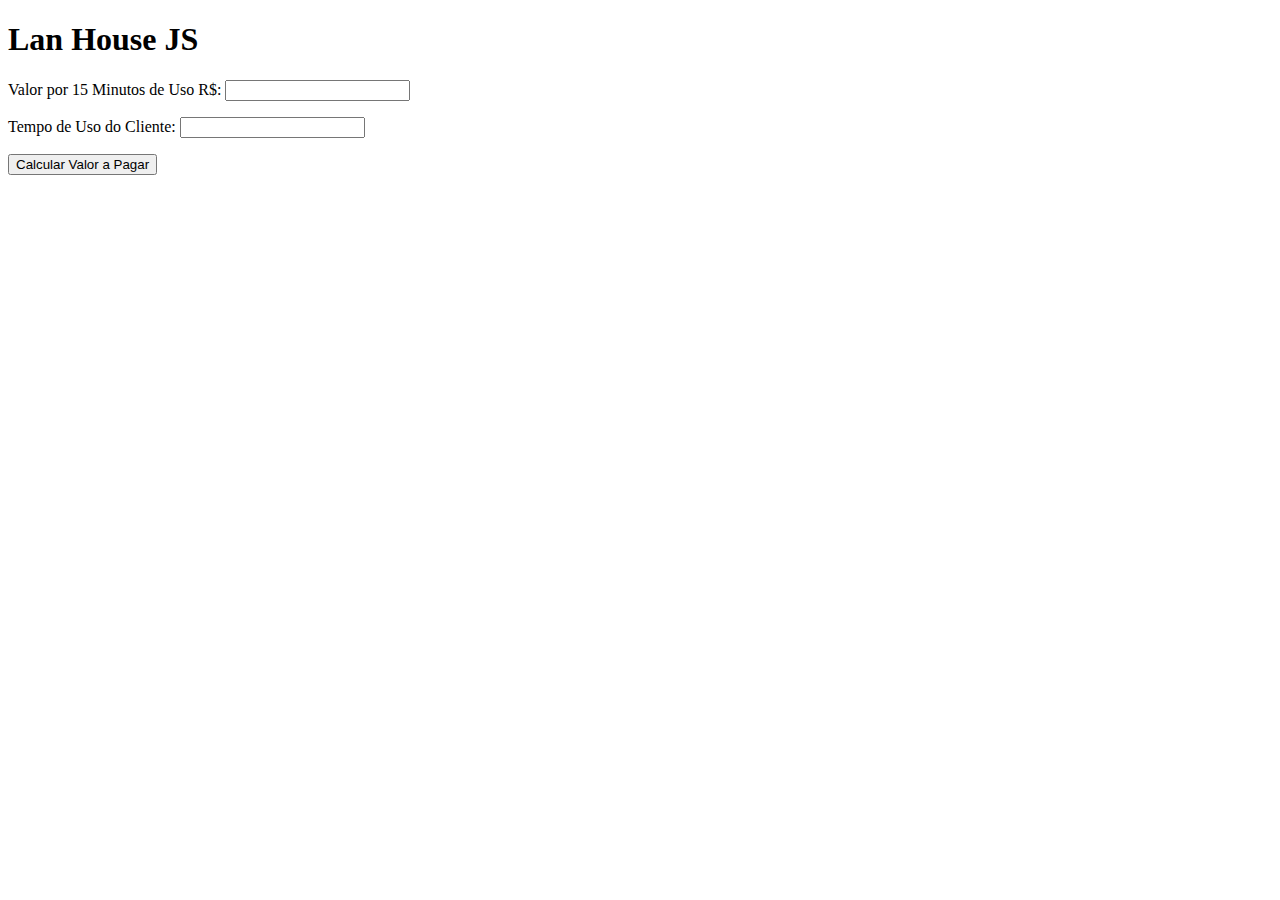
<file: cap2/LanHouse/index.html>
<!DOCTYPE html>
<html lang="en">
<head>
    <meta charset="UTF-8">
    <meta name="viewport" content="width=device-width, initial-scale=1.0">
    <meta http-equiv="X-UA-Compatible" content="IE=edge" />
    <title>Document</title>
</head>
<body>
   <h1>Lan House JS</h1>
   <p>Valor por 15 Minutos de Uso R$: 
    <input type="number" id="inPrice"></p>
    <p>Tempo de Uso do Cliente:
    <input type="number" id="inTime"></p>
    <input type="button" value="Calcular Valor a Pagar" id="btnCalc">
    <h3 id="outPay"></h3>
    <script src="js/main.js"></script>
</body>
</html>
</file>
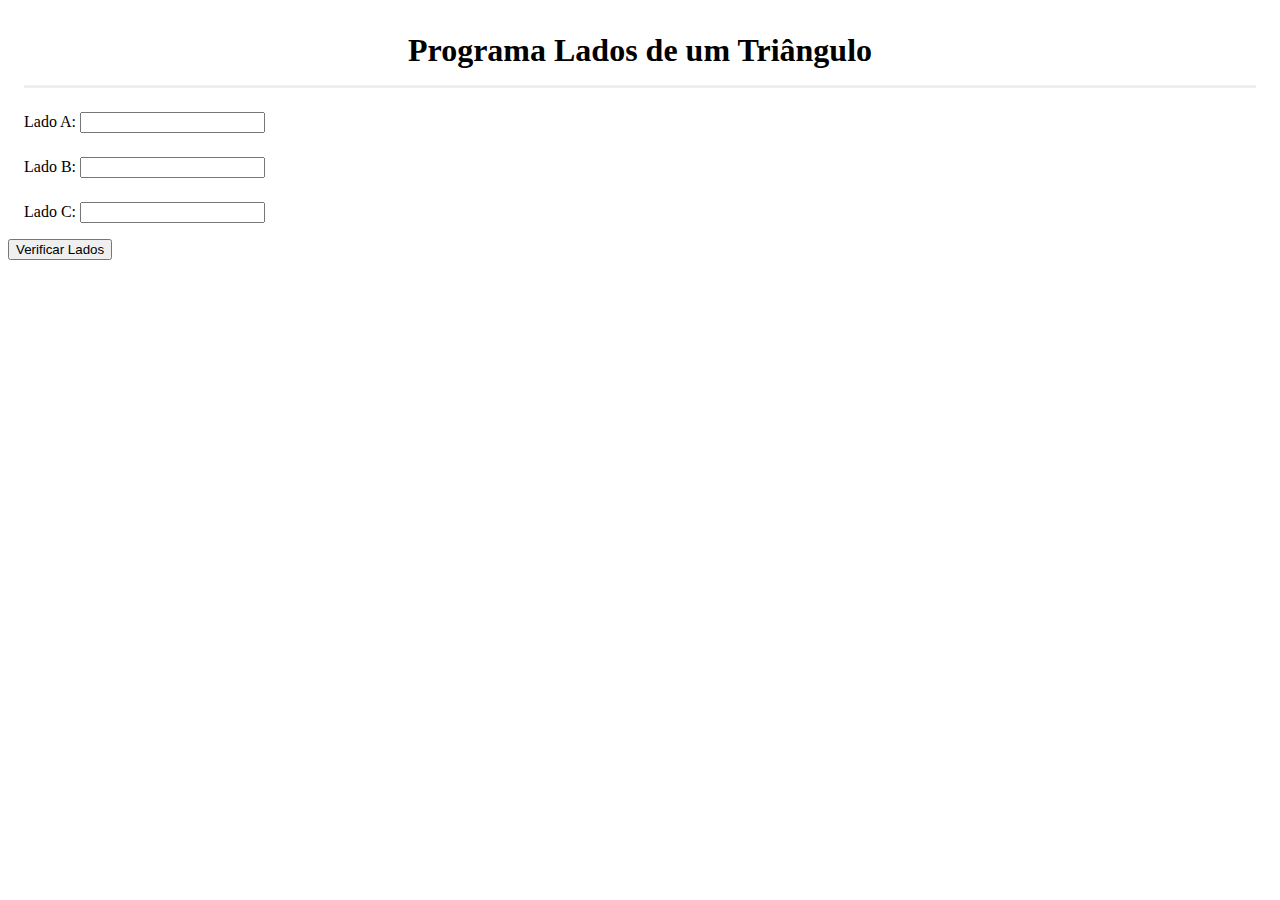
<file: cap3/ladosDoTriangulo/index.html>
<!DOCTYPE html>
<html lang="pt-br">
<head>
	<meta charset="UTF-8">
	<meta name="viewport" content="width=device-width, initial-scale=1.0">
	<meta http-equiv="X-UA-Compatible" content="ie-Edge">
	<link rel="stylesheet" href="css/style.css" type="text/css">
	<title>Resposta 3.4</title>
</head>
<body>
	<h1>Programa Lados de um Triângulo</h1>
	<p>Lado A: 
		<input type="number" id="inLadoA">
	</p>
	<p>Lado B: 
		<input type="number" id="inLadoB">
	</p>
	<p>Lado C: 
		<input type="number" id="inLadoC">
	</p>
	<input type="button" value="Verificar Lados" id="btVerificar">
	<h3 id="outInformarTriangulo"></h3>
	<h3 id="outInformarTipo"></h3>
	<script src="js/main.js"></script>
</body>
</html>
</file>
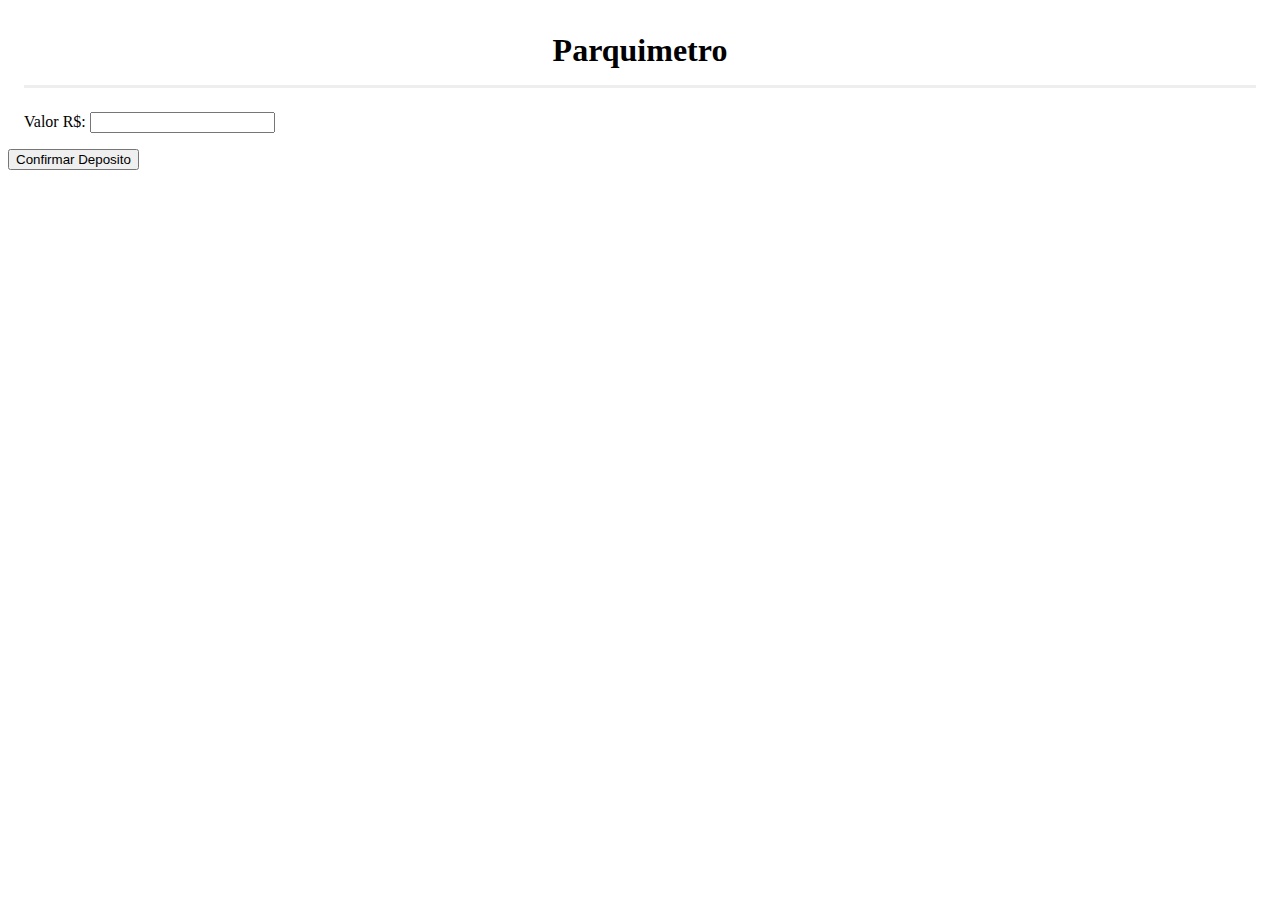
<file: cap3/parquimetro/index.html>
<!DOCTYPE html>
<html lang="en">
<head>
    <meta charset="UTF-8">
    <meta name="viewport" content="width=device-width, initial-scale=1.0">
    <meta http-equiv="X-UA-Compatible" content="IE=edge" />
    <link rel="stylesheet" href="css/style.css">
    <title>Document</title>
</head>
<body>
     <h1>Parquimetro</h1>
     <p>Valor R$: 
        <input type="text" id="inValor"></p>
     <input type="button" value="Confirmar Deposito" id="btDepositar">
     <h3 id="outTime"></h3>
     <h3 id="outTroco"></h3>
     <script src="js/main.js"></script>
</body>
</html>
</file>
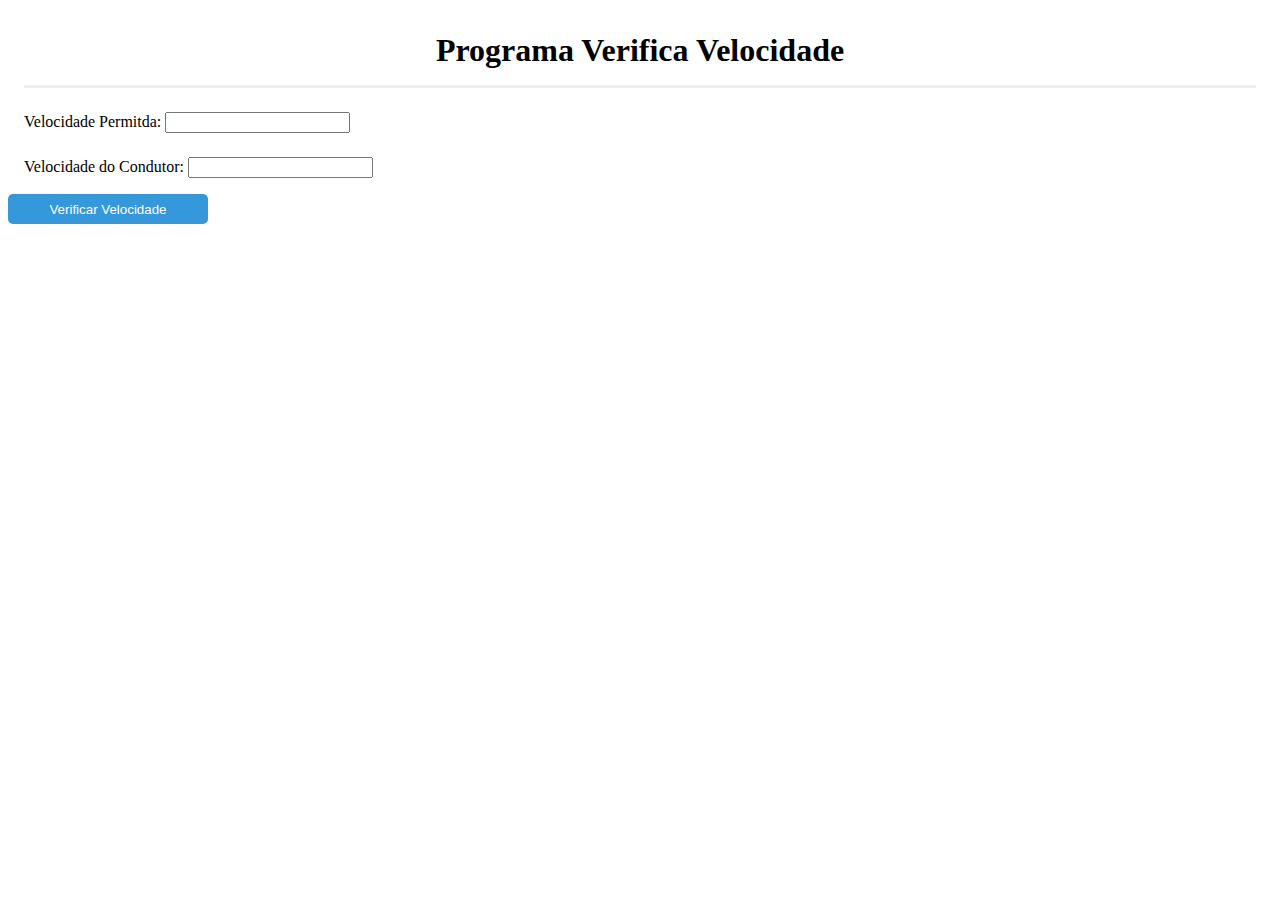
<file: cap3/velocidadePermitida/index.html>
<!DOCTYPE html>
<html lang="en">
<head>
    <meta charset="UTF-8">
    <meta name="viewport" content="width=device-width, initial-scale=1.0">
    <meta http-equiv="X-UA-Compatible" content="IE=edge" />
    <link rel="stylesheet" href="css/style.css">
    <title>Document</title>
</head>
<body>
      <h1>Programa Verifica Velocidade</h1>
      <p>Velocidade Permitda:
        <input type="text" id="inVelPer"></p>
      <p>Velocidade do Condutor: 
        <input type="text" id="inVelCon"></p>
      <input type="button" value="Verificar Velocidade" id="btCheck">
      <h3 id="outResult"></h3>
     <script src="js/main.js"></script>
</body>
</html>
</file>
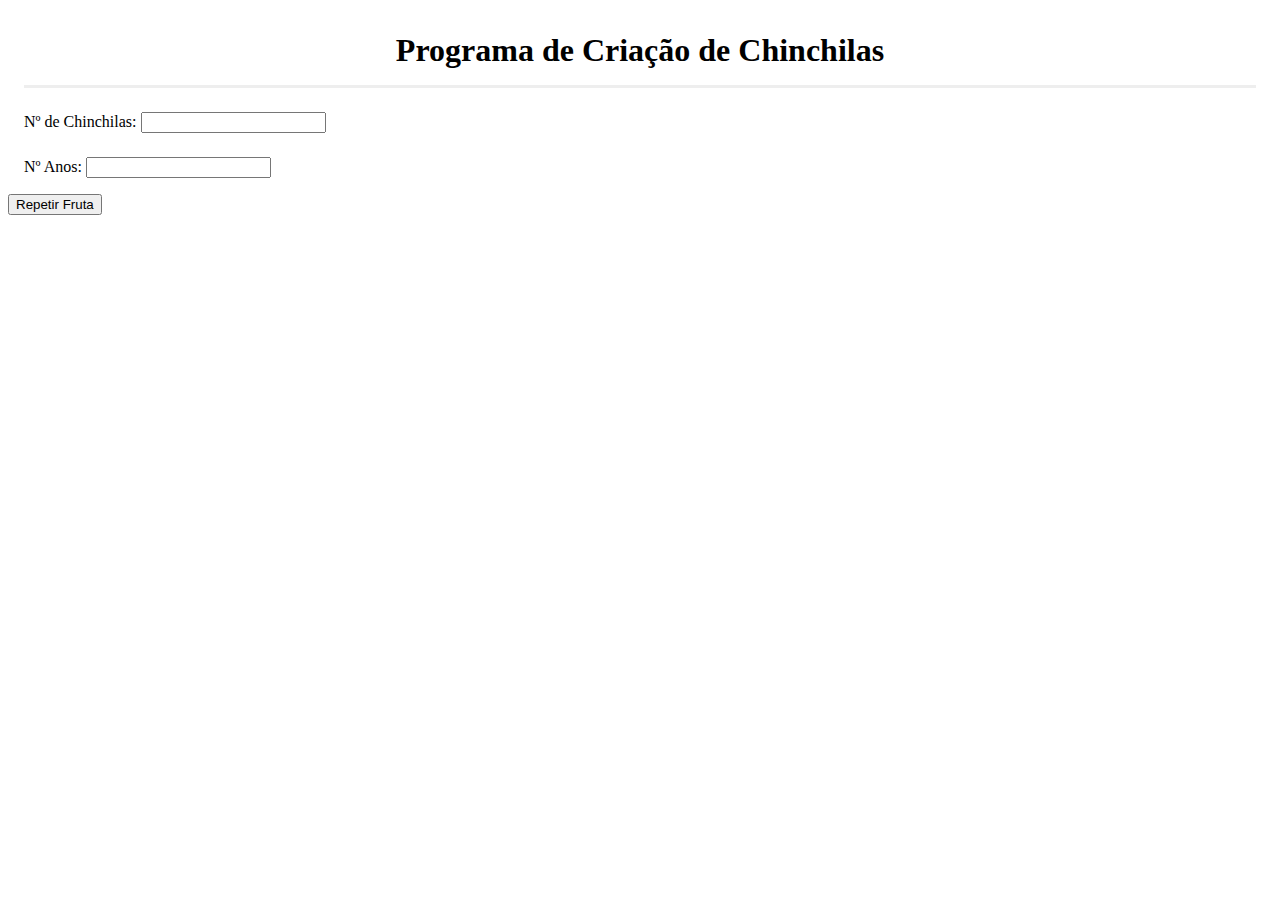
<file: cap4/contaChinchilas/index.html>
<!DOCTYPE html>
<html lang="pt-br">
<head>
	<meta charset="UTF-8">
	<meta name="viewport" content="width=device-width, initial-scale=1.0">
	<meta http-equiv="X-UA-Compatible" content="ie-Edge">
	<link rel="stylesheet" href="css/style.css" type="text/css">
	<title>Resposta 3.4</title>
</head>
<body>
	<h1>Programa de Criação de Chinchilas</h1>
	<p>	Nº de Chinchilas:
		<input type="text" id="inChinch" ></p>
	<p>Nº Anos: 
		<input type="text" id="inAnos"></p>
	<input type="button" value="Repetir Fruta" id="btChinch">
	<h3 id="outChinch"></h3>
	<script src="js/main.js"></script>
</body>
</html>
</file>
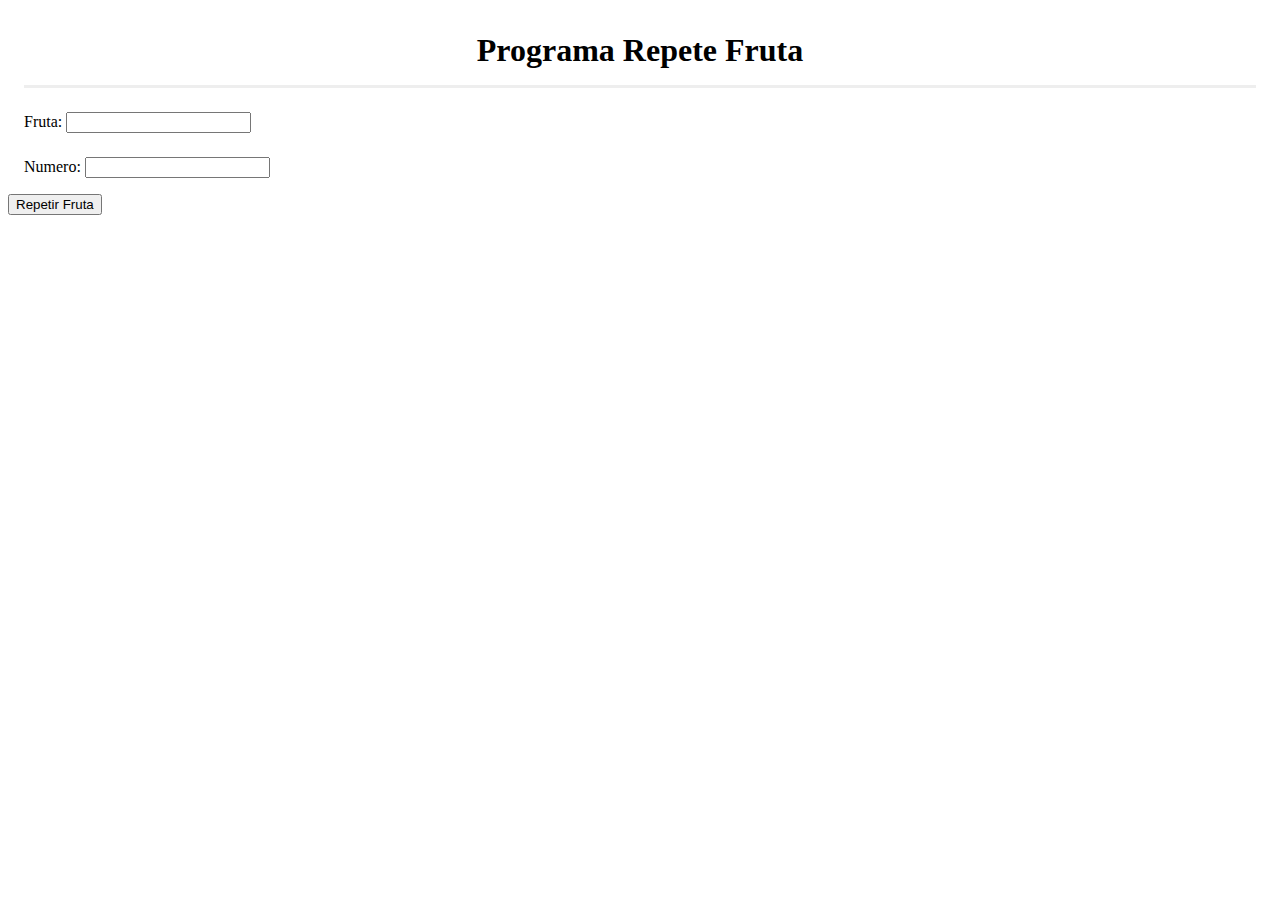
<file: cap4/contaFrutas/index.html>
<!DOCTYPE html>
<html lang="pt-br">
<head>
	<meta charset="UTF-8">
	<meta name="viewport" content="width=device-width, initial-scale=1.0">
	<meta http-equiv="X-UA-Compatible" content="ie-Edge">
	<link rel="stylesheet" href="css/style.css" type="text/css">
	<title>Resposta 3.4</title>
</head>
<body>
	<h1>Programa Repete Fruta</h1>
	<p>Fruta:
		<input type="text" id="inFruta"></p>
	<p>Numero: 
		<input type="text" id="inNumero"></p>
	<input type="button" value="Repetir Fruta" id="btRepet">
	<h3 id="outFruta"></h3>
	<script src="js/main.js"></script>
</body>
</html>
</file>
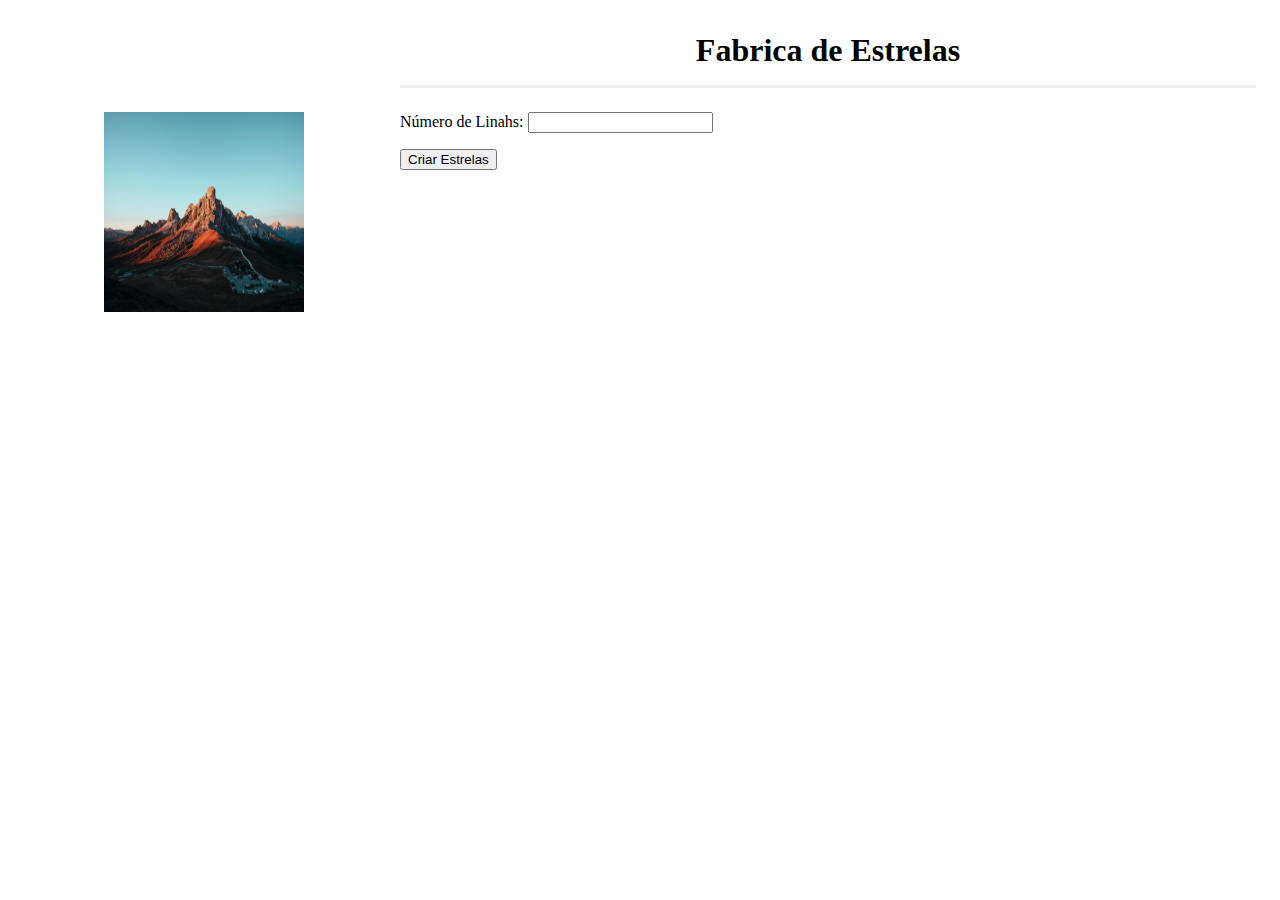
<file: cap4/fabricaEstrelas/index.html>
<!DOCTYPE html>
<html lang="pt-br">
<head>
	<meta charset="UTF-8">
	<meta name="viewport" content="width=device-width, initial-scale=1.0">
	<meta http-equiv="X-UA-Compatible" content="ie-Edge">
	<link rel="stylesheet" href="css/style.css" type="text/css">
	<title>Resposta 3.4</title>
</head>
<body>
	<img src="img/1.jpg" alt="imagem">
	<h1>Fabrica de Estrelas</h1>
	<p>Número de Linahs: 
		<input type="text" id="inputNumero"></p>
	<input type="button" value="Criar Estrelas" id="btnEstrelas">
	<h3 id="outEstrelas"></h3>
	<script src="js/main.js"></script>
</body>
</html>
</file>
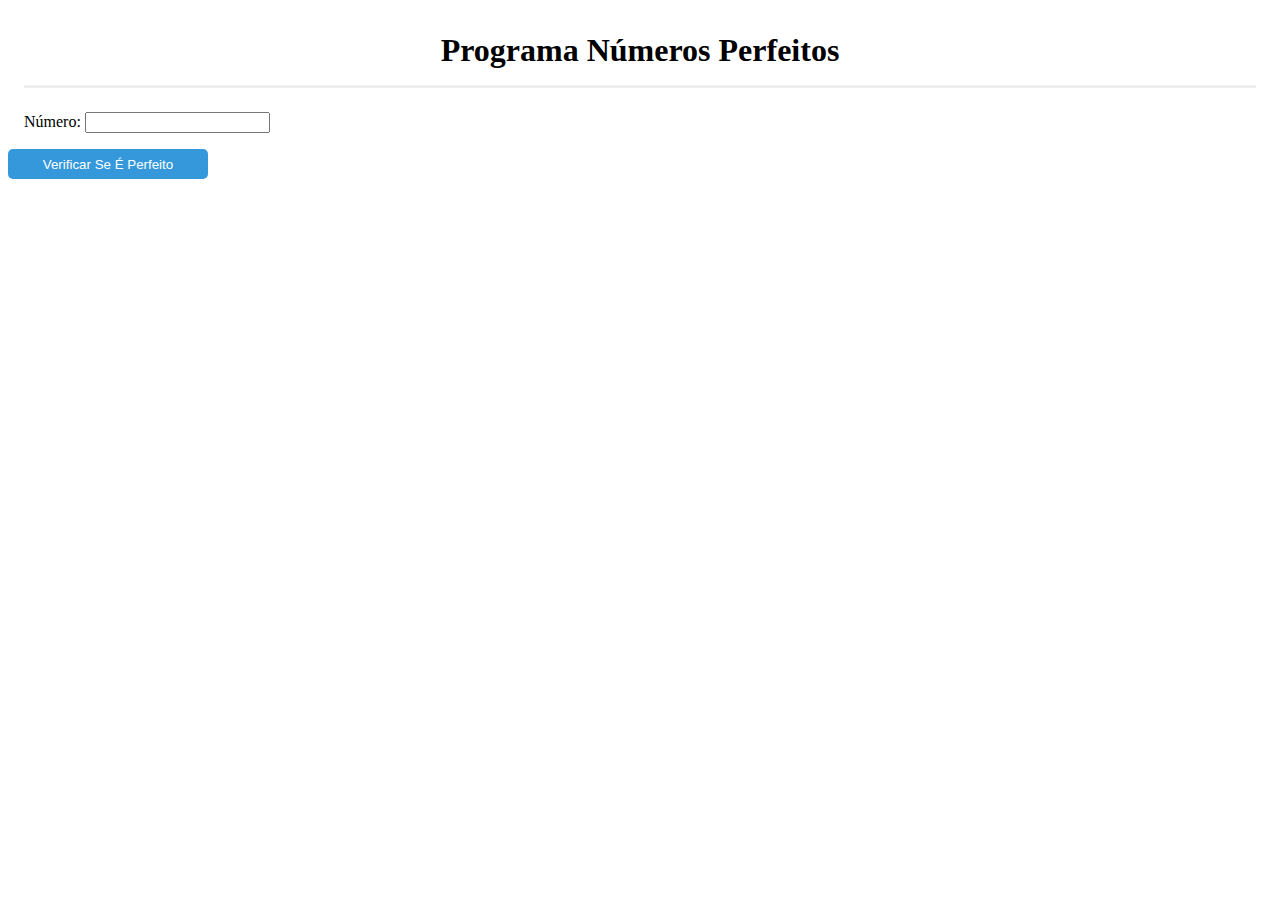
<file: cap4/numeroPerfeito/index.html>
<!DOCTYPE html>
<html lang="pt-br">
<head>
	<meta charset="UTF-8">
	<meta name="viewport" content="width=device-width, initial-scale=1.0">
	<meta http-equiv="X-UA-Compatible" content="ie-Edge">
	<link rel="stylesheet" href="css/style.css" type="text/css">
	<title>Resposta 3.4</title>
</head>
<body>
	<h1>Programa Números Perfeitos</h1>
	<p>Número: 
		<input type="text" id="inNumero"></p>
	<input type="button" value="Verificar Se É Perfeito" id="btCheck">
	<h3 id="outDiv"></h3>
	<h3 id="outResult"></h3>	
	<script src="js/main.js"></script>
</body>
</html>
</file>
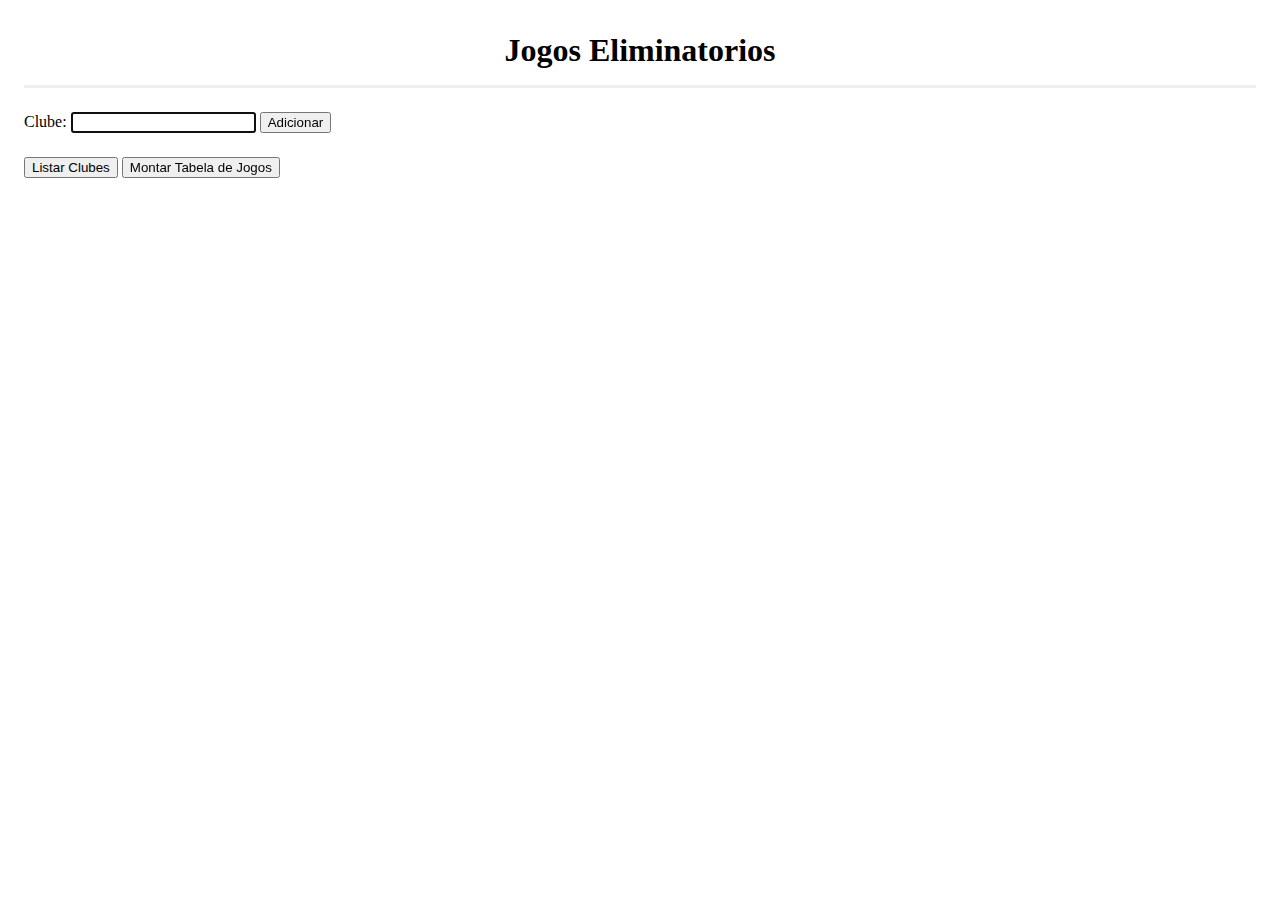
<file: cap5/jogosEliminatorios/index.html>
<!DOCTYPE html>
<html lang="pt-br">
<head>
	<meta charset="UTF-8">
	<meta name="viewport" content="width=device-width, initial-scale=1.0">
	<meta http-equiv="X-UA-Compatible" content="ie-Edge">
	<link rel="stylesheet" href="css/style.css" type="text/css">
	<title>Resposta 3.4</title>
</head>
<body>
	<h1>Jogos Eliminatorios</h1>
	<p>Clube:
		<input type="text" id="inTime" autofocus>
		<input type="button" value="Adicionar" id="btnAdd">
	</p>
	<p>
		<input type="button" value="Listar Clubes" id="btnList">
		<input type="button" value="Montar Tabela de Jogos" id="btnResum">
	</p>
	<pre id="outList"></pre>
	<script src="js/main.js"></script>
</body>
</html>
</file>
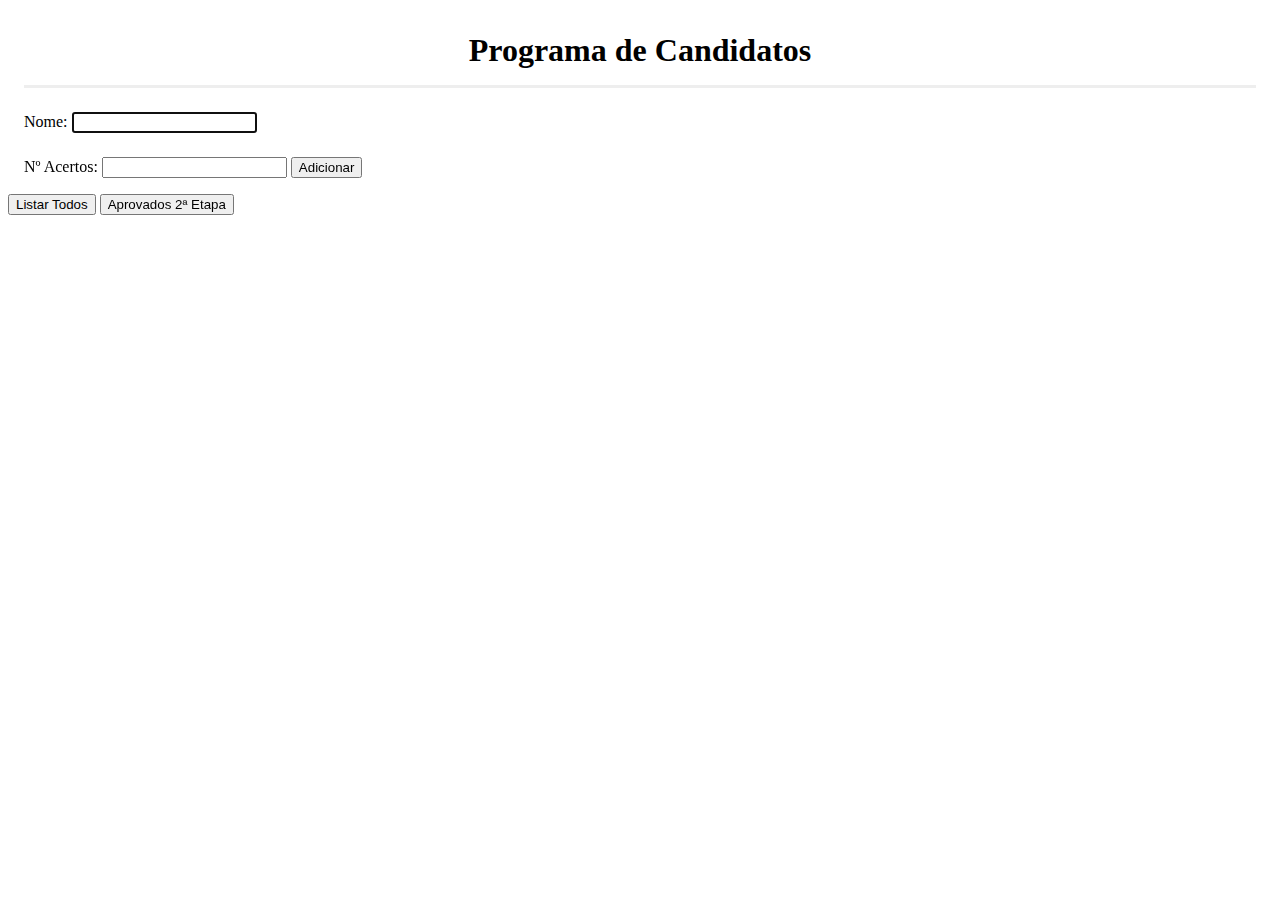
<file: cap5/listaCandidatos/index.html>
<!DOCTYPE html>
<html lang="pt-br">
<head>
	<meta charset="UTF-8">
	<meta name="viewport" content="width=device-width, initial-scale=1.0">
	<meta http-equiv="X-UA-Compatible" content="ie-Edge">
	<link rel="stylesheet" href="css/style.css" type="text/css">
	<title>Resposta 3.4</title>
</head>
<body>
	<h1>Programa de Candidatos</h1>
	<p>Nome: 
		<input type="text" id="inNome" autofocus>
	</p>
	<p>Nº Acertos: 
		<input type="text" id="inAcerto">
		<input type="button" value="Adicionar" id="btnAdd">
	</p>
	<input type="button" value="Listar Todos" id="btnList">
	<input type="button" value="Aprovados 2ª Etapa" id="btnAprov">
	<pre id="outLista"></pre>
	<script src="js/main.js"></script>
</body>
</html>
</file>
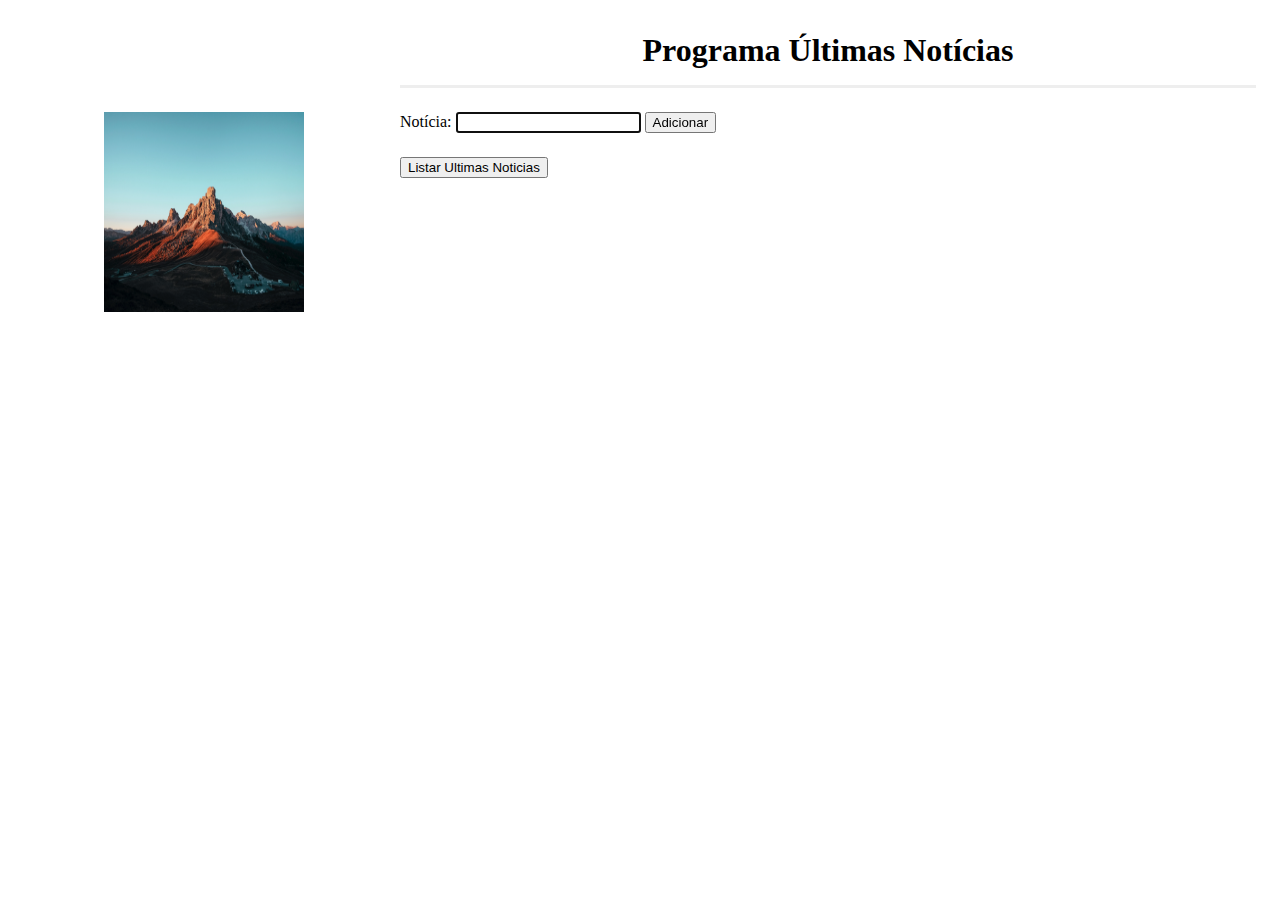
<file: cap5/noticia/index.html>
<!DOCTYPE html>
<html lang="pt-br">
<head>
	<meta charset="UTF-8">
	<meta name="viewport" content="width=device-width, initial-scale=1.0">
	<meta http-equiv="X-UA-Compatible" content="ie-Edge">
	<link rel="stylesheet" href="css/style.css" type="text/css">
	<title>Resposta 3.4</title>
</head>
<body>
	<img src="img/1.jpg" alt="imagem" class="alta">
	<h1>Programa Últimas Notícias</h1>
	<p>Notícia:
		<input type="text" id="inNoticia" autofocus>
		<input type="button" value="Adicionar" id="btnAdd">
	</p>
	<p>
		<input type="button" value="Listar Ultimas Noticias" id="btnList">
	</p>
	<h3 id="outNoticias"></h3>
	<pre id="outList"></pre>
	<script src="js/main.js"></script>
</body>
</html>
</file>
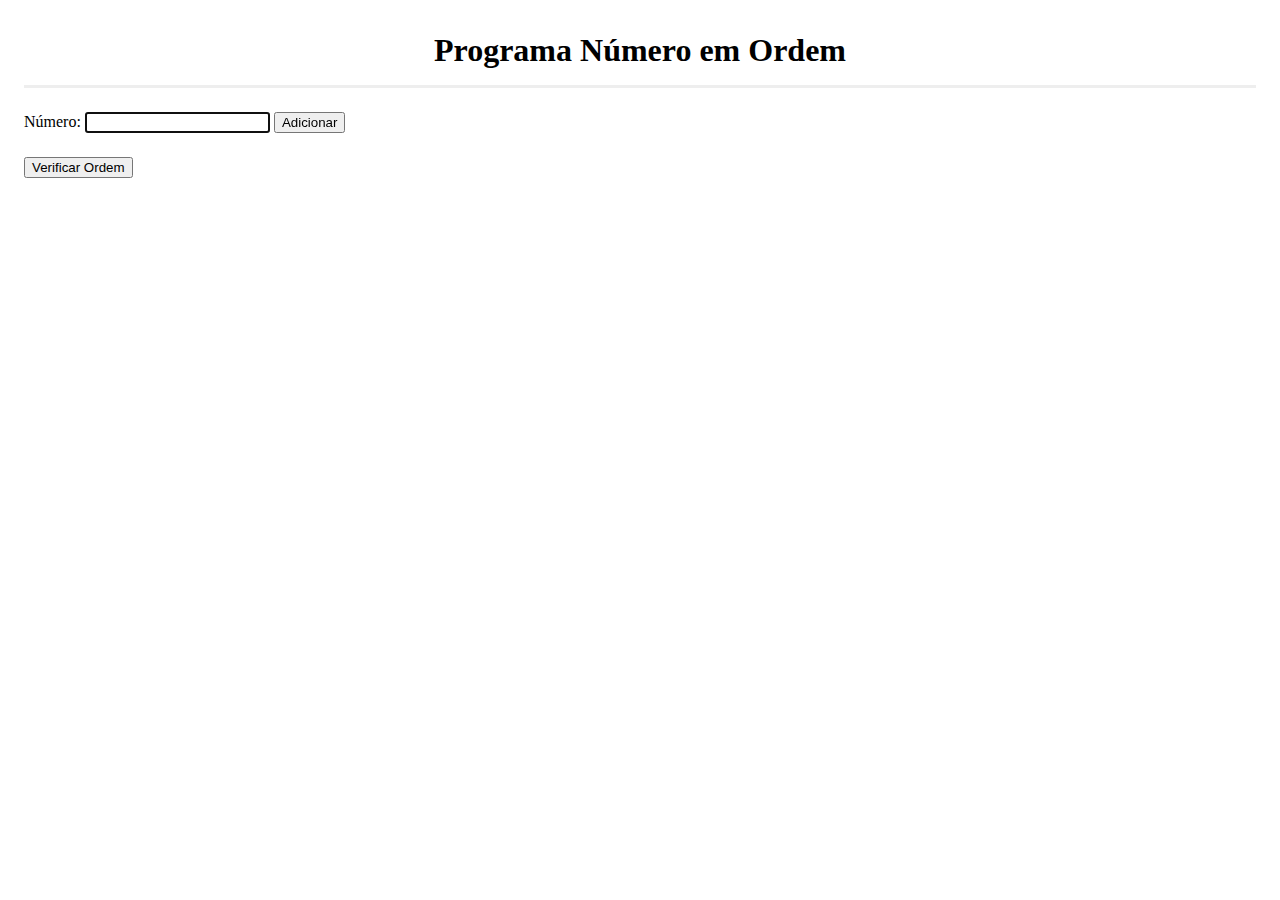
<file: cap5/ordenarNumeros/index.html>
<!DOCTYPE html>
<html lang="pt-br">
<head>
	<meta charset="UTF-8">
	<meta name="viewport" content="width=device-width, initial-scale=1.0">
	<meta http-equiv="X-UA-Compatible" content="ie-Edge">
	<link rel="stylesheet" href="css/style.css" type="text/css">
	<title>Resposta 3.4</title>
</head>
<body>
	<h1>Programa Número em Ordem</h1>
	<p>Número:
		<input type="text" id="inNumero" autofocus>
		<input type="button" value="Adicionar" id="btnAdd">
	</p>
	<p>
		<input type="button" value="Verificar Ordem" id="btnOrdenar">
	</p>
	<pre id="outList"></pre>
	<pre id="outOrdenar"></pre>
	<script src="js/main.js"></script>
</body>
</html>
</file>
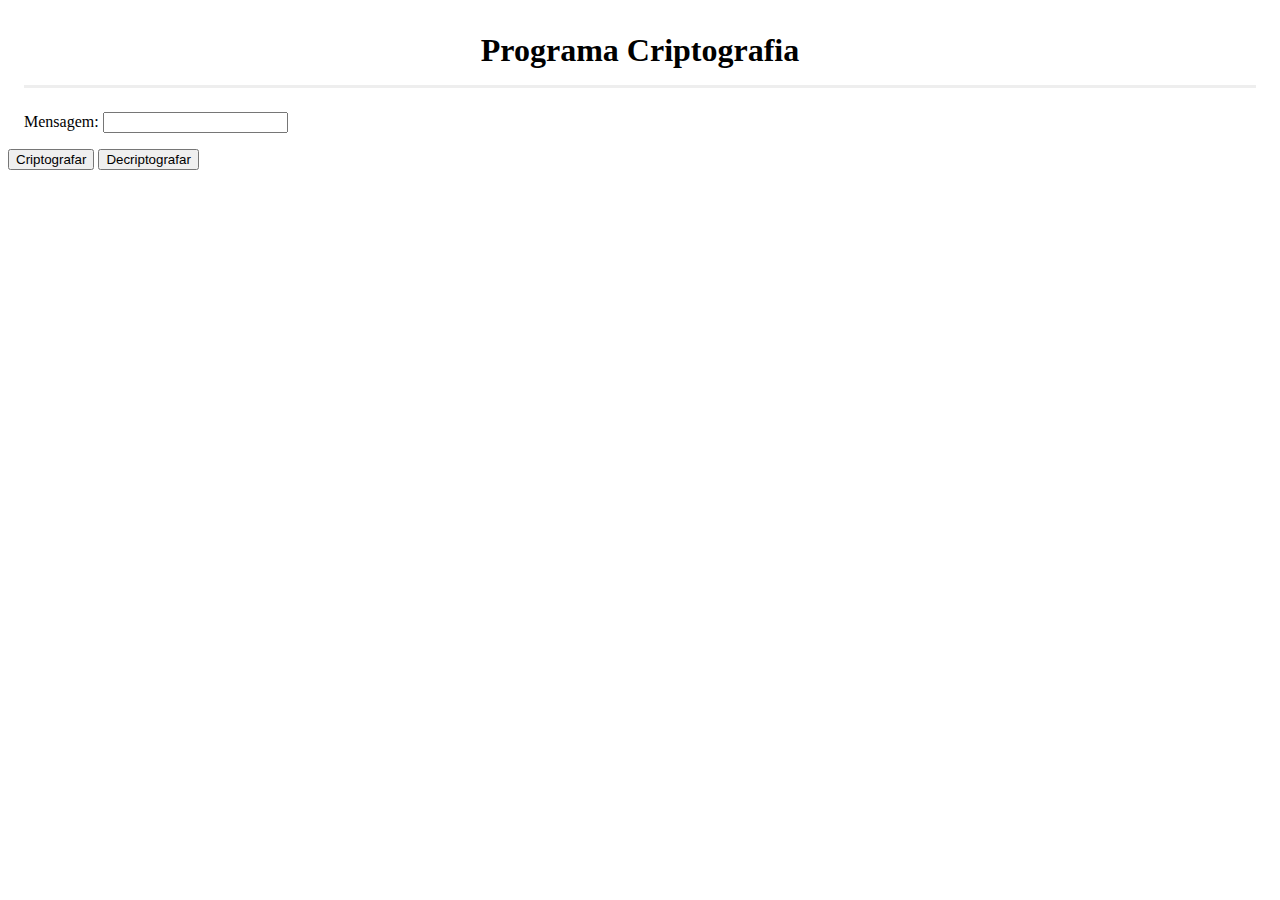
<file: cap6/criptografar/index.html>
<!DOCTYPE html>
<html lang="pt-br">
<head>
    <meta charset="UTF-8">
    <meta name="viewport" content="width=device-width, initial-scale=1.0">
    <meta http-equiv="X-UA-Compatible" content="ie=edge">
    <link rel="stylesheet" href="css/style.css">
    <title>Exemplo 6.2</title>
</head>
<body>
    
    <h1> Programa Criptografia </h1>
    <p> Mensagem:
        <input type="text" id="inMensagem">
    </p>
    <input type="button" value="Criptografar" id="btnCriptografar">
    <input type="button" value="Decriptografar" id="btnDecriptografar">
    <h3> 
        <span id="outMensagem"></span>
    </h3>
    <script src="js/main.js"></script>
</body>
</html>
</file>
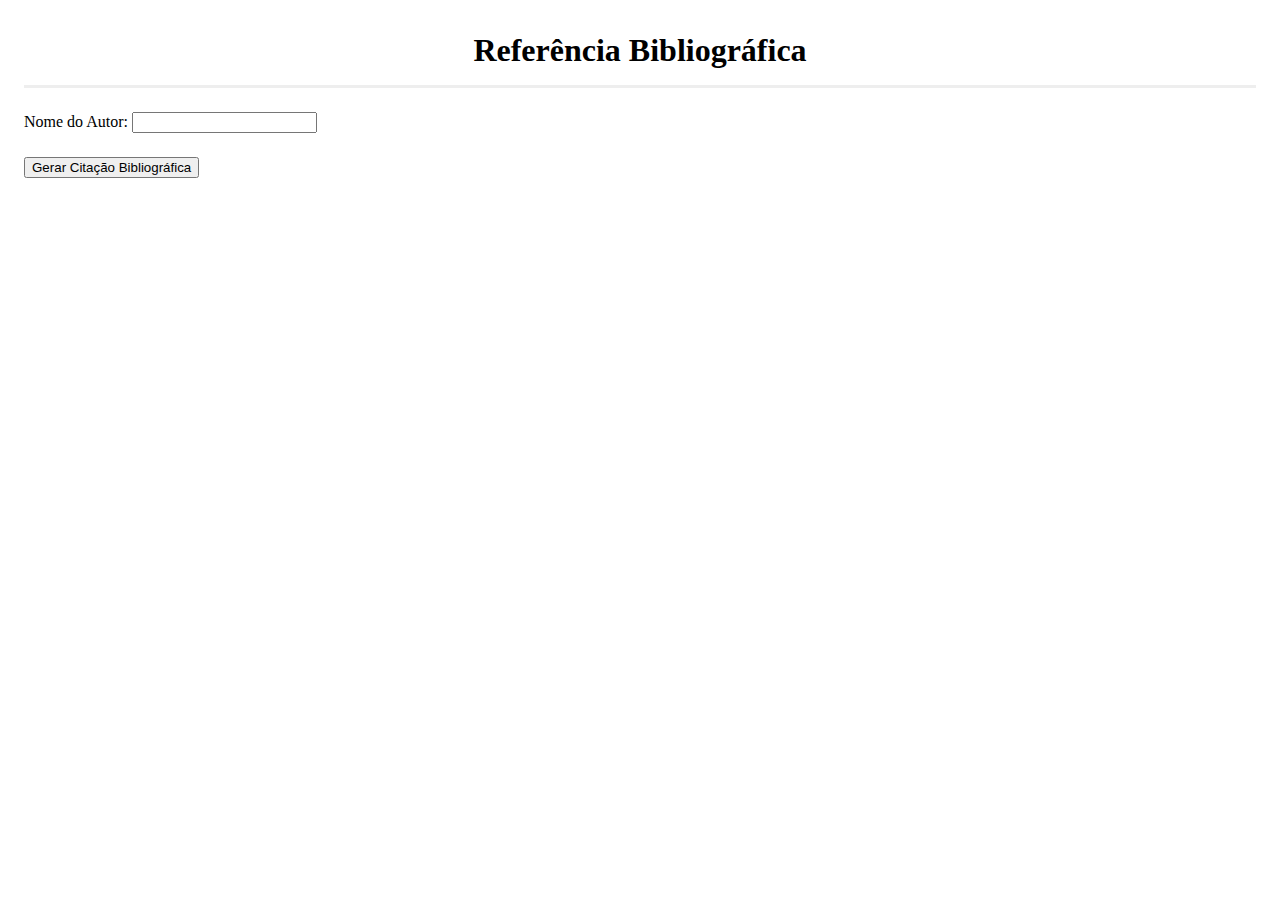
<file: cap6/referenciasBibliografica/index.html>
<!DOCTYPE html>
<html lang="pt-br">
<head>
	<meta charset="UTF-8">
	<meta name="viewport" content="width=device-width, initialscale=1.0">
	<meta http-equiv="X-UA-Compatible" content="ie=edge">
	<link rel="stylesheet" href="css/style.css">
	<title>Exemplo 6.2</title>
</head>
<body>
	<h1> Referência Bibliográfica </h1>
	<p> Nome do Autor:
	<input type="text" id="inNomeAutor">
	</p>
	<p>
	<input type="button" value="Gerar Citação Bibliográfica" id="btnGerar">
	</p>
	<h3> 
	<span id="outCitacao"></span>
	</h3>
	<script src="js/main.js"></script>
</body>
</html>
</file>
<file: cap3/ladosDoTriangulo/css/style.css>
img {
    height: 200px;
    width: 200px;
    margin: 3rem;
    padding: 3rem;
    float: left;
    align-items: center;
    justify-content: center;
    display: flex;
}

h1 {
    border-bottom-style: inset;
    margin: 1rem;
    padding: 1rem;
    align-items: center;
    justify-content: center;
    display: flex;
}

p {
    margin: 0.5rem;
    padding: 0.5rem;
    border: none;
}


#btCheck {
    height: 30px; 
    width: 200px; 
    background-color: #3498db; 
    color: #fff; 
    border: none; 
    border-radius: 5px; 
    cursor: pointer; 
}
</file>
<file: cap3/parquimetro/css/style.css>
img {
    height: 200px;
    width: 200px;
    margin: 3rem;
    padding: 3rem;
    float: left;
    align-items: center;
    justify-content: center;
    display: flex;
}

h1 {
    border-bottom-style: inset;
    margin: 1rem;
    padding: 1rem;
    align-items: center;
    justify-content: center;
    display: flex;
}

p {
    margin: 0.5rem;
    padding: 0.5rem;
    border: none;
}


#btCheck {
    height: 30px; 
    width: 200px; 
    background-color: #3498db; 
    color: #fff; 
    border: none; 
    border-radius: 5px; 
    cursor: pointer; 
}
</file>
<file: cap3/velocidadePermitida/css/style.css>
img {
    height: 200px;
    width: 200px;
    margin: 3rem;
    padding: 3rem;
    float: left;
    align-items: center;
    justify-content: center;
    display: flex;
}

h1 {
    border-bottom-style: inset;
    margin: 1rem;
    padding: 1rem;
    align-items: center;
    justify-content: center;
    display: flex;
}

p {
    margin: 0.5rem;
    padding: 0.5rem;
    border: none;
}


#btCheck {
    height: 30px; 
    width: 200px; 
    background-color: #3498db; 
    color: #fff; 
    border: none; 
    border-radius: 5px; 
    cursor: pointer; 
}
</file>
<file: cap4/contaChinchilas/css/style.css>
img {
    height: 200px;
    width: 200px;
    margin: 3rem;
    padding: 3rem;
    float: left;
    align-items: center;
    justify-content: center;
    display: flex;
}

h1 {
    border-bottom-style: inset;
    margin: 1rem;
    padding: 1rem;
    align-items: center;
    justify-content: center;
    display: flex;
}

p {
    margin: 0.5rem;
    padding: 0.5rem;
    border: none;
}


#btCheck {
    height: 30px; 
    width: 200px; 
    background-color: #3498db; 
    color: #fff; 
    border: none; 
    border-radius: 5px; 
    cursor: pointer; 
}

pre { font-size: 1.2em; }
</file>
<file: cap4/contaFrutas/css/style.css>
img {
    height: 200px;
    width: 200px;
    margin: 3rem;
    padding: 3rem;
    float: left;
    align-items: center;
    justify-content: center;
    display: flex;
}

h1 {
    border-bottom-style: inset;
    margin: 1rem;
    padding: 1rem;
    align-items: center;
    justify-content: center;
    display: flex;
}

p {
    margin: 0.5rem;
    padding: 0.5rem;
    border: none;
}


#btCheck {
    height: 30px; 
    width: 200px; 
    background-color: #3498db; 
    color: #fff; 
    border: none; 
    border-radius: 5px; 
    cursor: pointer; 
}

pre { font-size: 1.2em; }
</file>
<file: cap4/fabricaEstrelas/css/style.css>
img {
    height: 200px;
    width: 200px;
    margin: 3rem;
    padding: 3rem;
    float: left;
    align-items: center;
    justify-content: center;
    display: flex;
}

h1 {
    border-bottom-style: inset;
    margin: 1rem;
    padding: 1rem;
    align-items: center;
    justify-content: center;
    display: flex;
}

p {
    margin: 0.5rem;
    padding: 0.5rem;
    border: none;
}


#btCheck {
    height: 30px; 
    width: 200px; 
    background-color: #3498db; 
    color: #fff; 
    border: none; 
    border-radius: 5px; 
    cursor: pointer; 
}

pre { font-size: 1.2em; }
</file>
<file: cap4/numeroPerfeito/css/style.css>
img {
    height: 200px;
    width: 200px;
    margin: 3rem;
    padding: 3rem;
    float: left;
    align-items: center;
    justify-content: center;
    display: flex;
}

h1 {
    border-bottom-style: inset;
    margin: 1rem;
    padding: 1rem;
    align-items: center;
    justify-content: center;
    display: flex;
}

p {
    margin: 0.5rem;
    padding: 0.5rem;
    border: none;
}


#btCheck {
    height: 30px; 
    width: 200px; 
    background-color: #3498db; 
    color: #fff; 
    border: none; 
    border-radius: 5px; 
    cursor: pointer; 
}

pre { font-size: 1.2em; }
</file>
<file: cap5/jogosEliminatorios/css/style.css>
img {
    height: 200px;
    width: 200px;
    margin: 3rem;
    padding: 3rem;
    float: left;
    align-items: center;
    justify-content: center;
    display: flex;
}

h1 {
    border-bottom-style: inset;
    margin: 1rem;
    padding: 1rem;
    align-items: center;
    justify-content: center;
    display: flex;
}

p {
    margin: 0.5rem;
    padding: 0.5rem;
    border: none;
}


#btCheck {
    height: 30px; 
    width: 200px; 
    background-color: #3498db; 
    color: #fff; 
    border: none; 
    border-radius: 5px; 
    cursor: pointer; 
}

pre { 
    font-size: 1.2em; 
}

.fonteAzul { 
    color: blue; 
}
.oculta { 
    display: none; 
}
.exibe { 
    display: inline; 
}
.italico { 
    font-style: italic; 
}
</file>
<file: cap5/listaCandidatos/css/style.css>
img {
    height: 200px;
    width: 200px;
    margin: 3rem;
    padding: 3rem;
    float: left;
    align-items: center;
    justify-content: center;
    display: flex;
}

h1 {
    border-bottom-style: inset;
    margin: 1rem;
    padding: 1rem;
    align-items: center;
    justify-content: center;
    display: flex;
}

p {
    margin: 0.5rem;
    padding: 0.5rem;
    border: none;
}


#btCheck {
    height: 30px; 
    width: 200px; 
    background-color: #3498db; 
    color: #fff; 
    border: none; 
    border-radius: 5px; 
    cursor: pointer; 
}

pre { 
    font-size: 1.2em; 
}

.fonteAzul { 
    color: blue; 
}
.oculta { 
    display: none; 
}
.exibe { 
    display: inline; 
}
.italico { 
    font-style: italic; 
}
</file>
<file: cap5/noticia/css/style.css>
img {
    height: 200px;
    width: 200px;
    margin: 3rem;
    padding: 3rem;
    float: left;
    align-items: center;
    justify-content: center;
    display: flex;
}

h1 {
    border-bottom-style: inset;
    margin: 1rem;
    padding: 1rem;
    align-items: center;
    justify-content: center;
    display: flex;
}

p {
    margin: 0.5rem;
    padding: 0.5rem;
    border: none;
}


#btCheck {
    height: 30px; 
    width: 200px; 
    background-color: #3498db; 
    color: #fff; 
    border: none; 
    border-radius: 5px; 
    cursor: pointer; 
}

pre { 
    font-size: 1.2em; 
}

.fonteAzul { 
    color: blue; 
}
.oculta { 
    display: none; 
}
.exibe { 
    display: inline; 
}
.italico { 
    font-style: italic; 
}
</file>
<file: cap5/ordenarNumeros/css/style.css>
img {
    height: 200px;
    width: 200px;
    margin: 3rem;
    padding: 3rem;
    float: left;
    align-items: center;
    justify-content: center;
    display: flex;
}

h1 {
    border-bottom-style: inset;
    margin: 1rem;
    padding: 1rem;
    align-items: center;
    justify-content: center;
    display: flex;
}

p {
    margin: 0.5rem;
    padding: 0.5rem;
    border: none;
}


#btCheck {
    height: 30px; 
    width: 200px; 
    background-color: #3498db; 
    color: #fff; 
    border: none; 
    border-radius: 5px; 
    cursor: pointer; 
}

pre { 
    font-size: 1.2em; 
}

.fonteAzul { 
    color: blue; 
}
.oculta { 
    display: none; 
}
.exibe { 
    display: inline; 
}
.italico { 
    font-style: italic; 
}
</file>
<file: cap6/criptografar/css/style.css>
img {
    height: 200px;
    width: 200px;
    margin: 3rem;
    padding: 3rem;
    float: left;
    align-items: center;
    justify-content: center;
    display: flex;
}

h1 {
    border-bottom-style: inset;
    margin: 1rem;
    padding: 1rem;
    align-items: center;
    justify-content: center;
    display: flex;
}

p {
    margin: 0.5rem;
    padding: 0.5rem;
    border: none;
}


#btCheck {
    height: 30px; 
    width: 200px; 
    background-color: #3498db; 
    color: #fff; 
    border: none; 
    border-radius: 5px; 
    cursor: pointer; 
}

pre { 
    font-size: 1.2em; 
}

.fonteAzul { 
    color: blue; 
}
.oculta { 
    display: none; 
}
.exibe { 
    display: inline; 
}
.italico { 
    font-style: italic; 
}

img {
    float: left; height: 300px; width: 300px; 
}
h1 { 
    border-bottom-style: inset; 
}
.entreLetras { 
    letter-spacing: 0.5em; 
}
.aDireita { 
    text-align: right; 
}
</file>
<file: cap6/referenciasBibliografica/css/style.css>
img {
    height: 200px;
    width: 200px;
    margin: 3rem;
    padding: 3rem;
    float: left;
    align-items: center;
    justify-content: center;
    display: flex;
}

h1 {
    border-bottom-style: inset;
    margin: 1rem;
    padding: 1rem;
    align-items: center;
    justify-content: center;
    display: flex;
}

p {
    margin: 0.5rem;
    padding: 0.5rem;
    border: none;
}


#btCheck {
    height: 30px; 
    width: 200px; 
    background-color: #3498db; 
    color: #fff; 
    border: none; 
    border-radius: 5px; 
    cursor: pointer; 
}

pre { 
    font-size: 1.2em; 
}

.fonteAzul { 
    color: blue; 
}
.oculta { 
    display: none; 
}
.exibe { 
    display: inline; 
}
.italico { 
    font-style: italic; 
}

img {
    float: left; height: 300px; width: 300px; 
}
h1 { 
    border-bottom-style: inset; 
}
.entreLetras { 
    letter-spacing: 0.5em; 
}
.aDireita { 
    text-align: right; 
}
</file>
